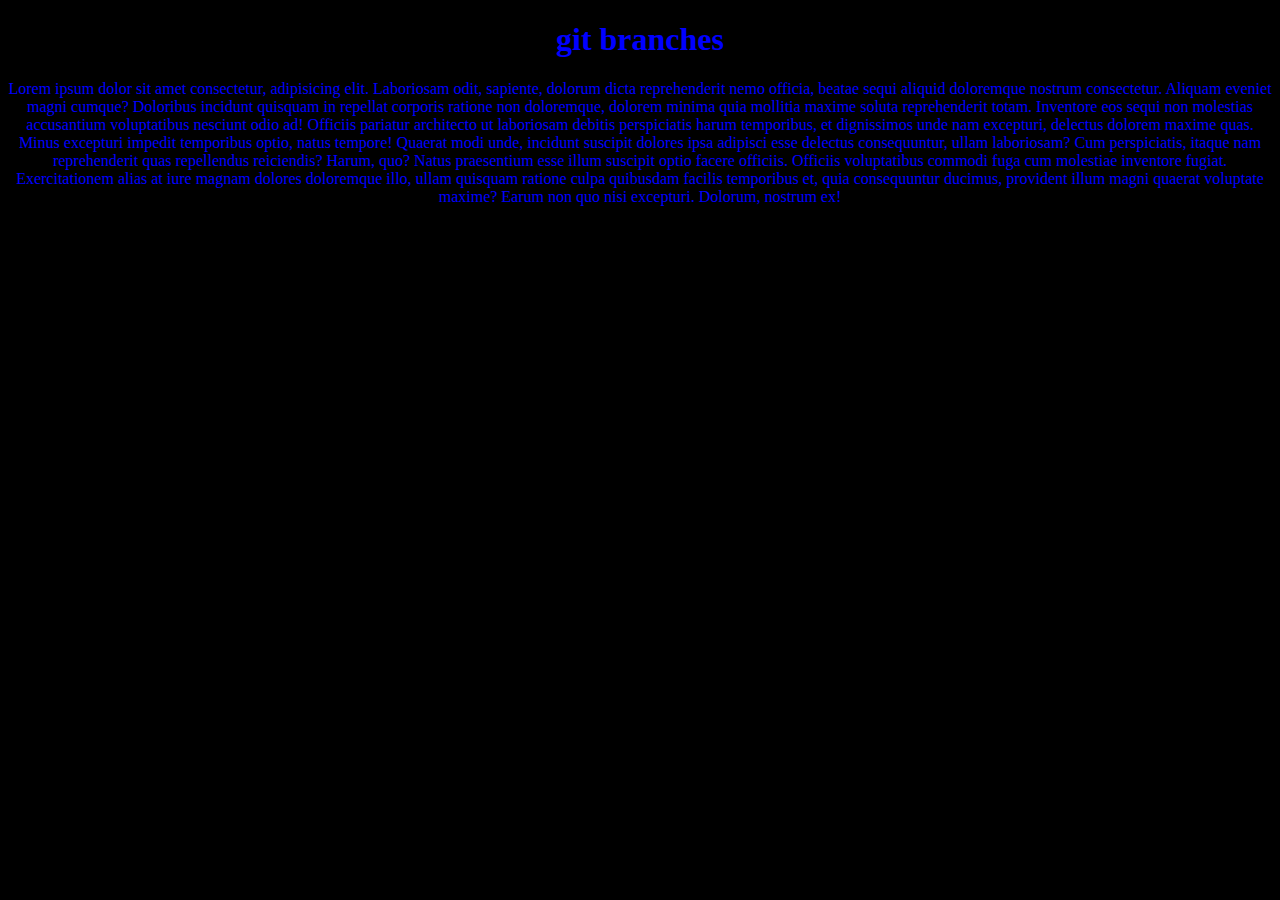
<file: index.html>
<!DOCTYPE html>
<html lang="en">
<head>
    <meta charset="UTF-8">
    <meta http-equiv="X-UA-Compatible" content="IE=edge">
    <meta name="viewport" content="width=device-width, initial-scale=1.0">
    <title>git branches</title>
    <link rel="stylesheet" href="style.css">
</head>
<body>
    <h1>git branches</h1>
    <p>Lorem ipsum dolor sit amet consectetur, adipisicing elit. Laboriosam odit, sapiente, dolorum dicta reprehenderit nemo officia, beatae sequi aliquid doloremque nostrum consectetur. Aliquam eveniet magni cumque? Doloribus incidunt quisquam in repellat corporis ratione non doloremque, dolorem minima quia mollitia maxime soluta reprehenderit totam. Inventore eos sequi non molestias accusantium voluptatibus nesciunt odio ad! Officiis pariatur architecto ut laboriosam debitis perspiciatis harum temporibus, et dignissimos unde nam excepturi, delectus dolorem maxime quas. Minus excepturi impedit temporibus optio, natus tempore! Quaerat modi unde, incidunt suscipit dolores ipsa adipisci esse delectus consequuntur, ullam laboriosam? Cum perspiciatis, itaque nam reprehenderit quas repellendus reiciendis? Harum, quo? Natus praesentium esse illum suscipit optio facere officiis. Officiis voluptatibus commodi fuga cum molestiae inventore fugiat. Exercitationem alias at iure magnam dolores doloremque illo, ullam quisquam ratione culpa quibusdam facilis temporibus et, quia consequuntur ducimus, provident illum magni quaerat voluptate maxime? Earum non quo nisi excepturi. Dolorum, nostrum ex!</p>
</body>
</html>
</file>
<file: style.css>
body{
    text-align: center;
    color: blue;
    background-color: black;
    
}
</file>
